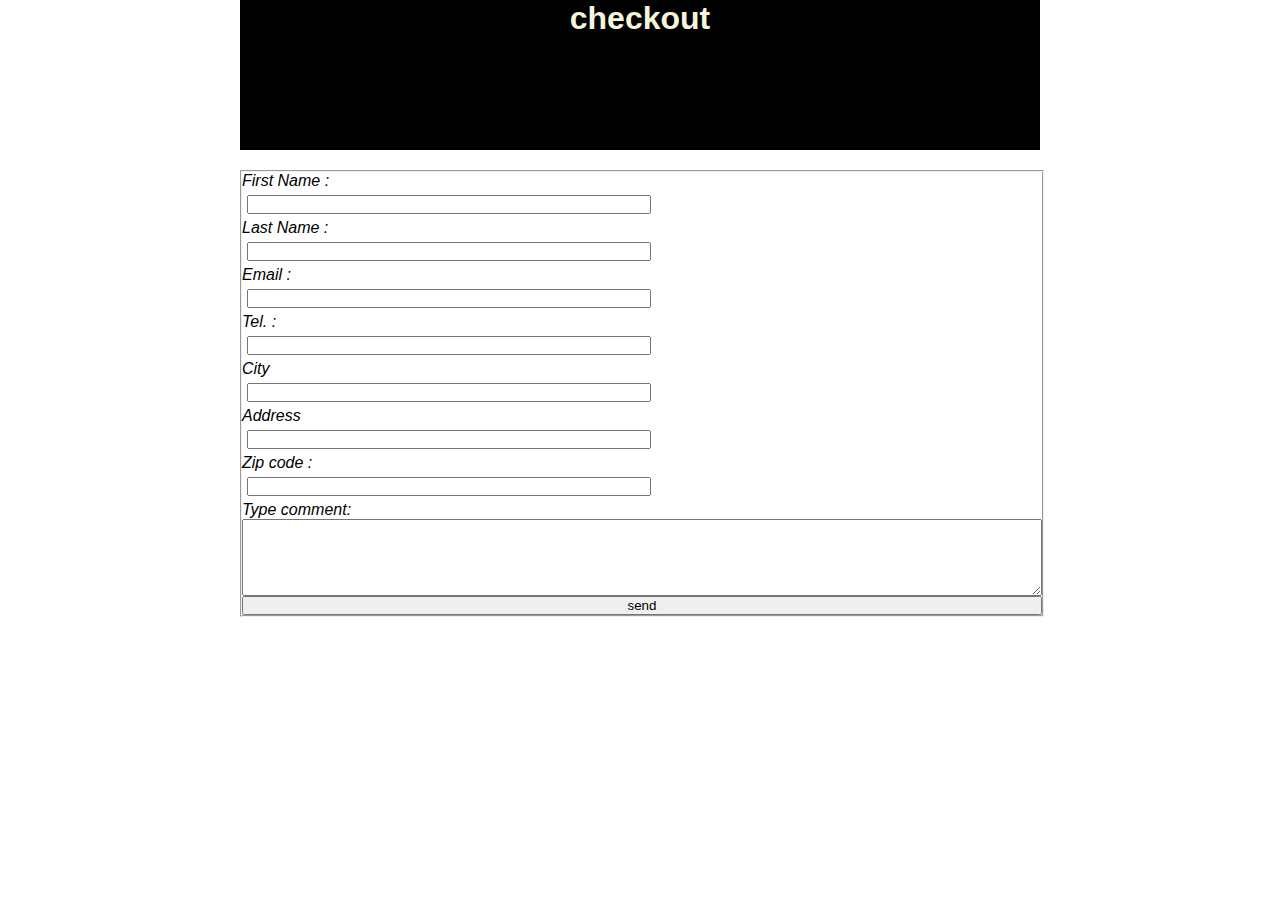
<file: inlamning1/views/checkout.html>
<!DOCTYPE html>
<html lang="en">
<head>
    <meta charset="UTF-8">
    <meta name="viewport" content="width=device-width, initial-scale=1.0">
    <meta http-equiv="X-UA-Compatible" content="ie=edge">
    <title>Document</title>
    <link rel="stylesheet" href="../css/stylesheet.css">
  
</head>
<body>
    <header>
        <h1>
            checkout
        </h1>
    </header>

    <fieldset class="field">
        <em>First Name :</em>
        <input type="text" id="fName">
        <em>Last Name : </em>
        <input type="text" id="lName">
        <em>Email :</em>
        <input type="email" id="email">
        <em>Tel. :</em>
        <input type="tel" id="tele">
        <em>City</em>
        <input type="text" id="city">
        <em>Address</em>
        <input type="text" id="address">
        <em>Zip code :</em>
        <input type="text" id="zipCode">
        <em>Type comment:</em>
        <textarea cols="53" rows="5" id="commentField"></textarea>
        <button onclick="formvalidation()">send</button>
    </fieldset>

  
        <script src="../script/checkout.js"></script>
</body>
</html>
</file>
<file: inlamning1/css/stylesheet.css>
* {
    margin: 0;
    padding: 0;
}


#regis {
    width: 26em;
    height: 500x;
    margin-top: 10;
    margin: 0 auto;
    background-color: palegreen;
    display: flex;
    flex-direction: column;

}

input{

    margin: 5px;
}

.pic {
    margin-left: 35em;
}

#products {
    background-color: #eee;
}
#first, #second, #third {
    display: flex;
    flex-direction: column;
    width: 500px;
    background-color: khaki;
    margin:  10px auto;
}
header {
    background-color: black;
    height: 150px;
}
header  h1 {
    text-align: center;
    color: beige;
   
}
body {
    width: 800px;
    margin: 0 auto;
    font-family: 'Lucida Sans', 'Lucida Sans Regular', 'Lucida Grande', 'Lucida Sans Unicode', Geneva, Verdana, sans-serif;
}
header ul li {
    background-color: blueviolet;
    width: 100px;
    height: 50px;
    list-style: none;
    
}
header ul li a {
    text-decoration: none;
    color: aliceblue;
    margin: 5px;
}





.field {
    display: flex;
    flex-direction: column;
    width: 50em;
    margin: 20px auto;
}

input {
    width: 400px;
}
</file>
